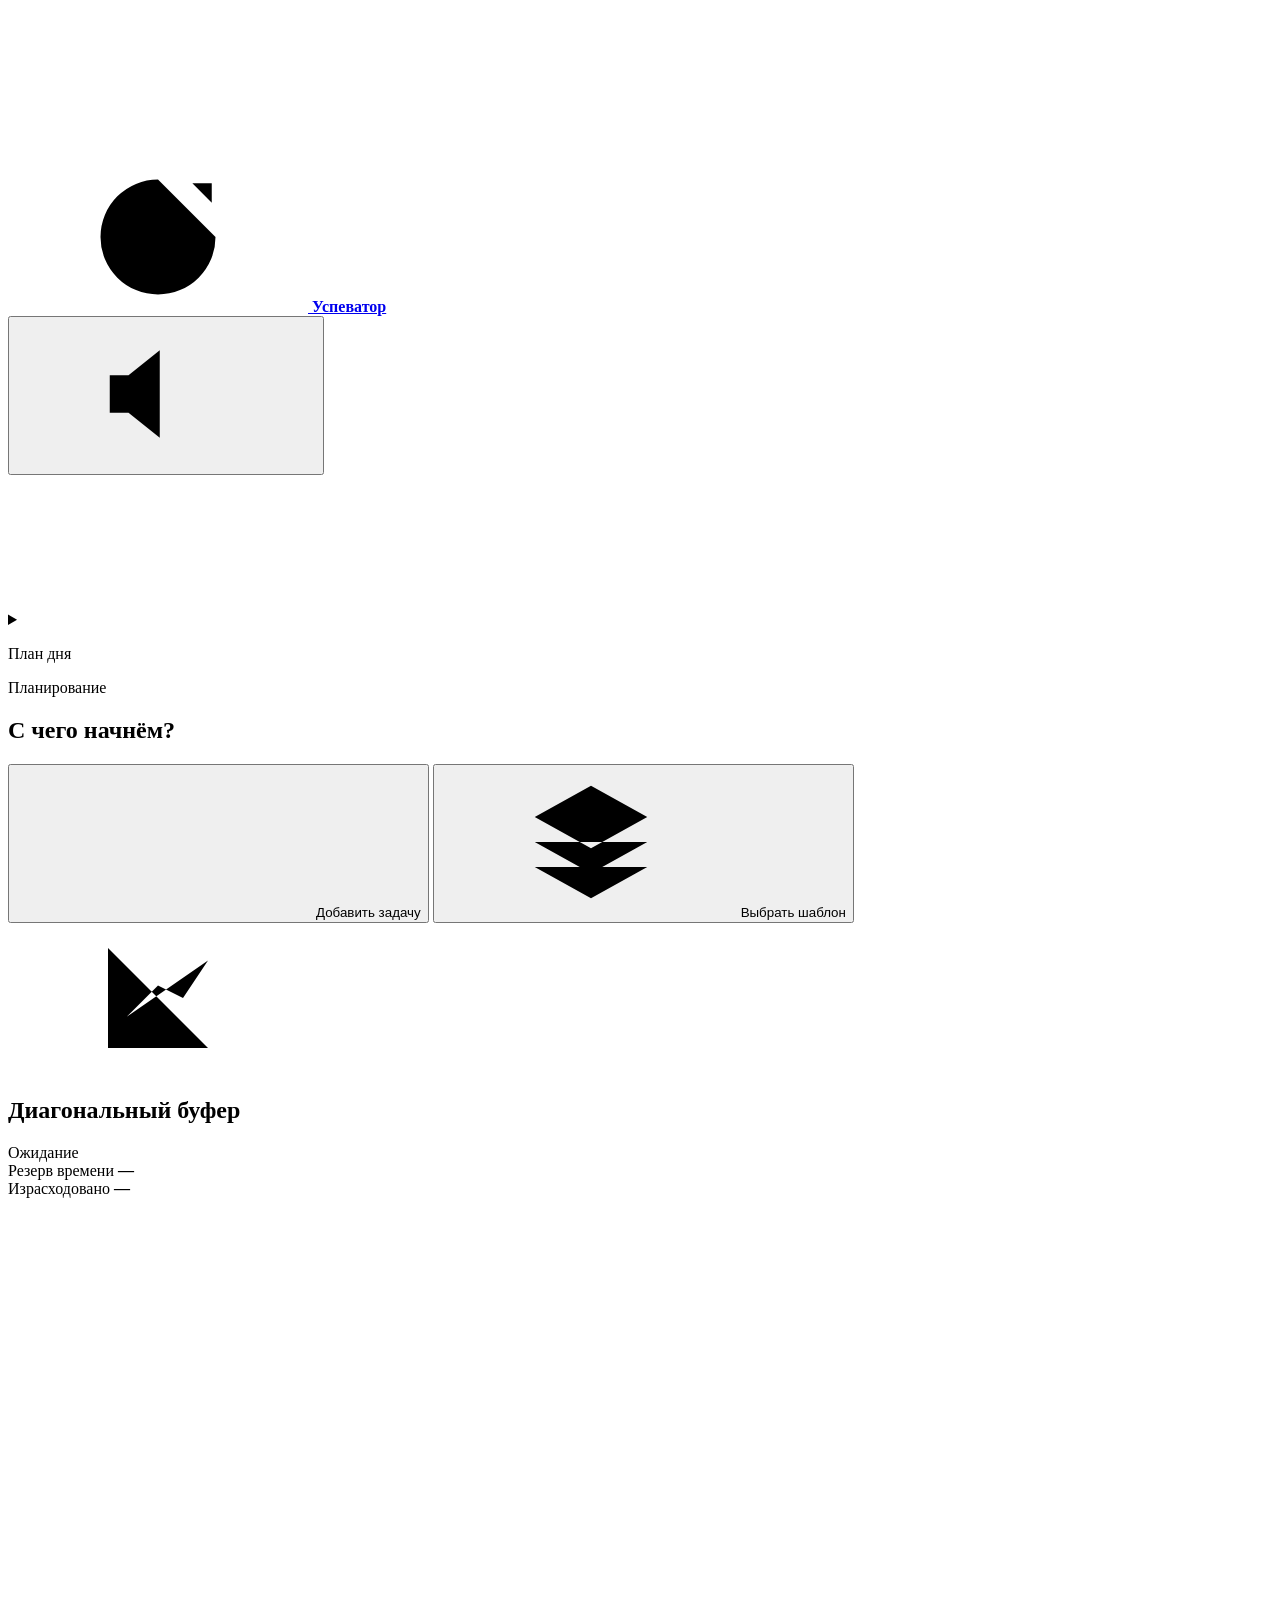
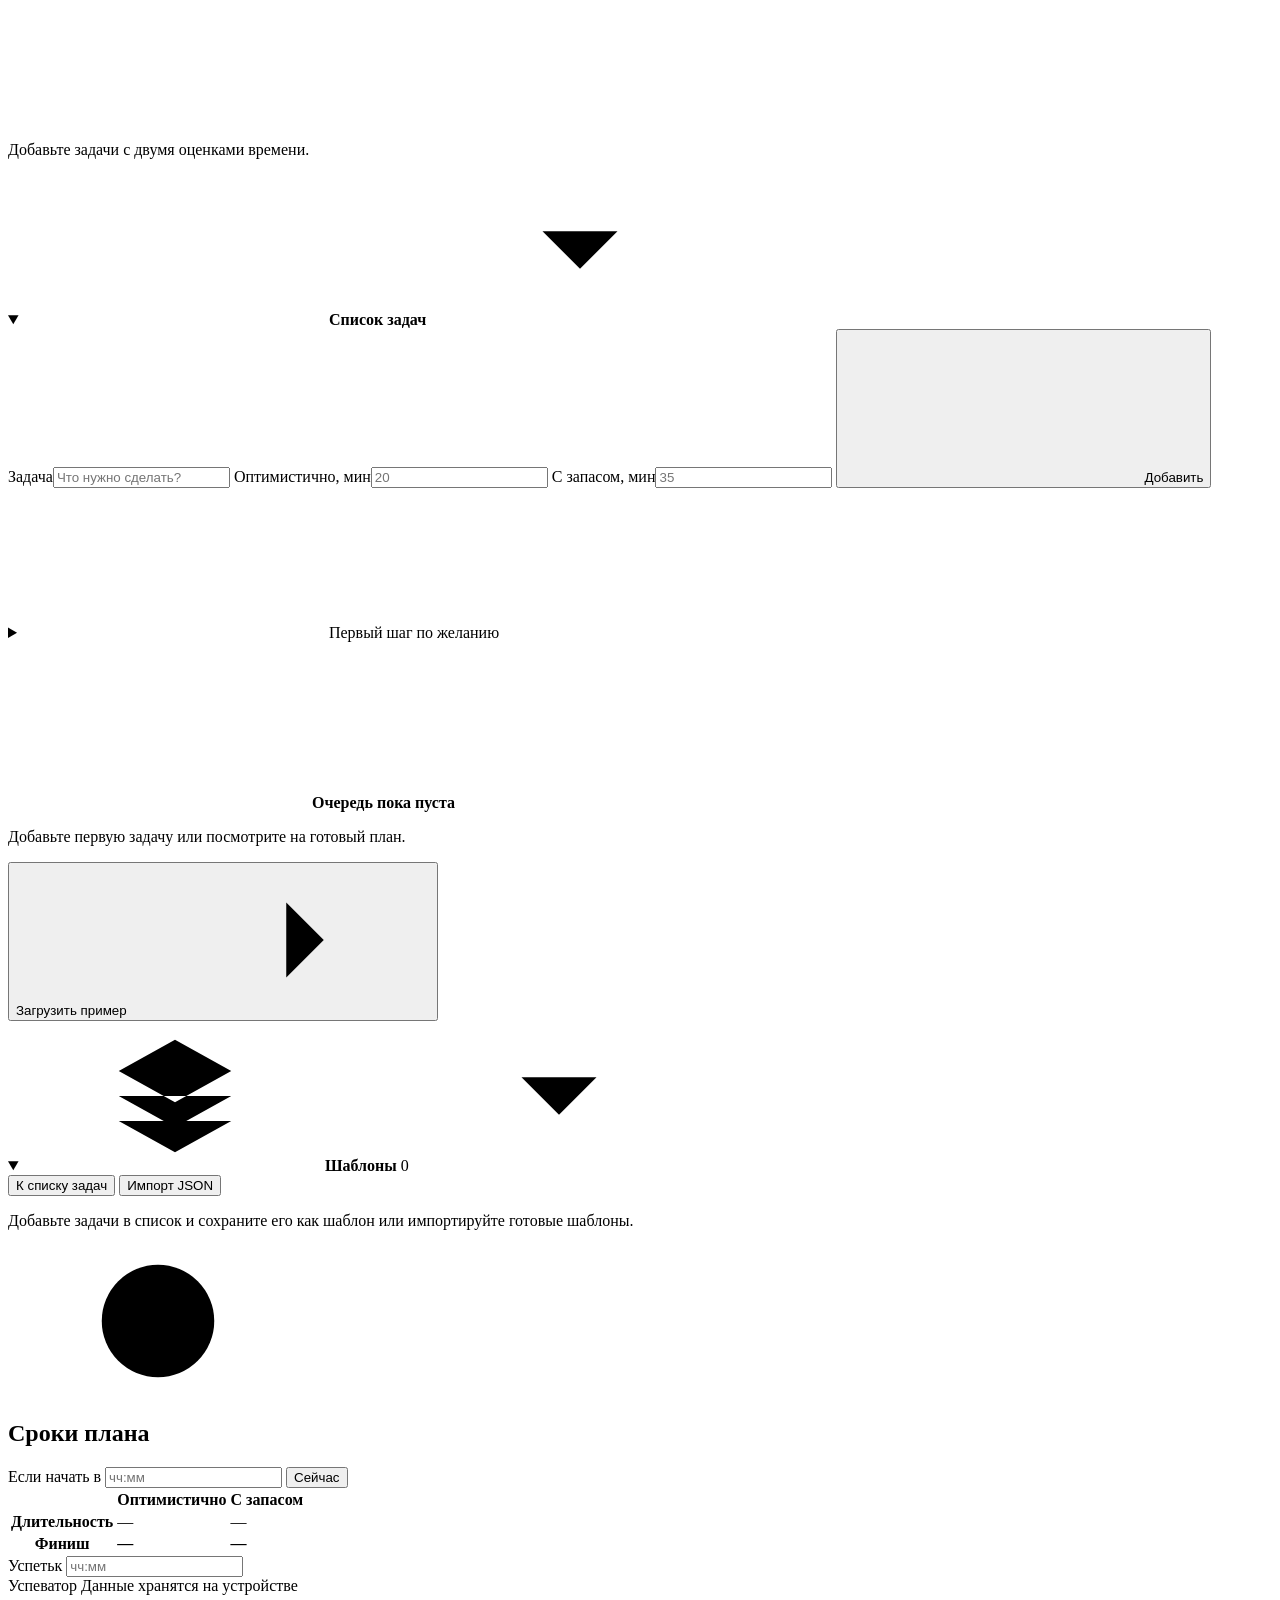
<file: build_uspevator/shell.html>
<!doctype html>
<html lang="en">
<head>
  <meta charset="utf-8">
  <meta name="viewport" content="width=device-width, initial-scale=1, viewport-fit=cover">
  <meta name="color-scheme" content="light dark">
  <meta name="theme-color" content="#f6f5fa">
  <title>Успеватор</title>
  <style>
/* APP_CSS */
  </style>
</head>
<body>
  <svg class="svg-library" aria-hidden="true" xmlns="http://www.w3.org/2000/svg">
    <symbol id="i-logo" viewBox="0 0 24 24"><path d="M12 2.8a9.2 9.2 0 1 0 9.2 9.2M12 5.8v6.3h5.4M17.5 3.4h3.1v3.1M20.6 3.4l-4.3 4.3"/></symbol>
    <symbol id="i-play" viewBox="0 0 24 24"><path d="m8 5 12 7-12 7z"/></symbol>
    <symbol id="i-pause" viewBox="0 0 24 24"><path d="M9 5v14M15 5v14"/></symbol>
    <symbol id="i-skip" viewBox="0 0 24 24"><path d="m5 5 11 7-11 7zM19 5v14"/></symbol>
    <symbol id="i-check" viewBox="0 0 24 24"><path d="m5 12 4 4L19 6"/></symbol>
    <symbol id="i-plus" viewBox="0 0 24 24"><path d="M12 5v14M5 12h14"/></symbol>
    <symbol id="i-clock" viewBox="0 0 24 24"><circle cx="12" cy="12" r="9"/><path d="M12 7v5l3 2"/></symbol>
    <symbol id="i-sound" viewBox="0 0 24 24"><path d="M11 5 6 9H3v6h3l5 4zM15 9a4 4 0 0 1 0 6M18 6a8 8 0 0 1 0 12"/></symbol>
    <symbol id="i-muted" viewBox="0 0 24 24"><path d="M11 5 6 9H3v6h3l5 4zM16 9l5 6M21 9l-5 6"/></symbol>
    <symbol id="i-reset" viewBox="0 0 24 24"><path d="M4 4v5h5M4.4 9a8 8 0 1 1 .9 7.3"/></symbol>
    <symbol id="i-chart" viewBox="0 0 24 24"><path d="M4 4v16h16M7 15l5-5 4 2 4-6"/></symbol>
    <symbol id="i-arrow" viewBox="0 0 24 24"><path d="M4 12h15m-6-6 6 6-6 6"/></symbol>
    <symbol id="i-down" viewBox="0 0 24 24"><path d="M12 5v14m-5-5 5 5 5-5"/></symbol>
    <symbol id="i-up" viewBox="0 0 24 24"><path d="M12 19V5m-5 5 5-5 5 5"/></symbol>
    <symbol id="i-grip" viewBox="0 0 24 24"><path d="M9 5h.01M15 5h.01M9 12h.01M15 12h.01M9 19h.01M15 19h.01" stroke-width="3.4"/></symbol>
    <symbol id="i-edit" viewBox="0 0 24 24"><path d="m14.5 5.5 4 4M4 20l4.6-.8L20 7.8a1.7 1.7 0 0 0 0-2.4L18.6 4a1.7 1.7 0 0 0-2.4 0L4.8 15.4z"/></symbol>
    <symbol id="i-trash" viewBox="0 0 24 24"><path d="M4 7h16M9 7V4h6v3M6 7l1 13h10l1-13M10 10v6m4-6v6"/></symbol>
    <symbol id="i-help" viewBox="0 0 24 24"><circle cx="12" cy="12" r="9"/><path d="M9.4 9a2.7 2.7 0 1 1 4.1 2.3c-1 .6-1.5 1.1-1.5 2.2m0 3.3h.01"/></symbol>
    <symbol id="i-close" viewBox="0 0 24 24"><path d="m6 6 12 12M18 6 6 18"/></symbol>
    <symbol id="i-layers" viewBox="0 0 24 24"><path d="m12 3 9 5-9 5-9-5zM3 12l9 5 9-5M3 16l9 5 9-5"/></symbol>
    <symbol id="i-chev" viewBox="0 0 24 24"><path d="m6 9 6 6 6-6"/></symbol>
    <symbol id="i-upload" viewBox="0 0 24 24"><path d="M12 16V4m-5 5 5-5 5 5M4 16v4h16v-4"/></symbol>
    <symbol id="i-download" viewBox="0 0 24 24"><path d="M12 4v12m-5-5 5 5 5-5M4 17v3h16v-3"/></symbol>
    <symbol id="i-list" viewBox="0 0 24 24"><path d="M9 6h11M9 12h11M9 18h11M4 6h.01M4 12h.01M4 18h.01" /></symbol>
    <symbol id="i-more" viewBox="0 0 24 24"><path d="M5 12h.01m7 0h.01m7 0h.01" stroke-width="3"/></symbol>
    <symbol id="i-bolt" viewBox="0 0 24 24"><path d="m13 3-9 11h7l-1 7 10-11h-7z"/></symbol>
    <symbol id="i-alert" viewBox="0 0 24 24"><path d="M10.3 4.6 3 17.2A1.9 1.9 0 0 0 4.6 20h14.8a1.9 1.9 0 0 0 1.6-2.8L13.7 4.6a2 2 0 0 0-3.4 0ZM12 9v4m0 3.4h.01"/></symbol>
  </svg>
  <header class="topbar">
    <div class="container top-inner">
      <a class="brand" href="#top" aria-label="Успеватор, в начало">
        <span class="brand-icon"><svg class="icon" aria-hidden="true"><use href="#i-logo"/></svg></span>
        <strong>Успеватор</strong>
      </a>
      <div class="top-actions">
        <button class="btn btn-quiet icon-btn" id="sound-toggle" type="button" data-action="sound" aria-pressed="false" data-activate="true" aria-label="Активировать звук">
          <svg class="icon" aria-hidden="true"><use href="#i-muted"/></svg>
        </button>
        <details class="app-menu" id="app-menu">
          <summary class="btn btn-quiet icon-btn" aria-label="Меню"><svg class="icon" aria-hidden="true"><use href="#i-more"/></svg></summary>
          <div class="menu-panel">
            <label class="menu-theme field"><span>Язык</span><select id="language-choice">
              <option value="system">Как в системе</option>
              <option value="en">English</option>
              <option value="ru">Русский</option>
            </select></label>
            <label class="menu-theme field"><span>Тема</span><select id="theme-choice">
              <option value="system">Как в системе</option>
              <option value="light">Светлая</option>
              <option value="dark">Тёмная</option>
            </select></label>
            <div id="android-tools" hidden>
              <p class="menu-label">Экран, виджет и уведомления</p>
              <label class="android-keep"><input type="checkbox" id="android-keep-screen"> Не гасить экран</label>
              <label class="android-keep"><input type="checkbox" id="android-shade-timer"> Таймер в шторке</label>
              <button type="button" class="btn btn-quiet menu-item" id="android-pin-widget">Добавить виджет</button>
              <label class="menu-range field"><span>Громкость сигнала</span><input id="android-signal-volume" type="range" min="10" max="100" step="5" aria-label="Громкость сигнала"></label>
            </div>
            <button type="button" class="btn btn-quiet menu-item" data-action="show-templates">Шаблоны</button>
            <button type="button" class="btn btn-quiet menu-item" data-action="run-history">История планов</button>
            <button type="button" class="btn btn-quiet menu-item" data-action="data">Данные и диагностика</button>
            <button type="button" class="btn btn-quiet menu-item" data-action="help">Методика</button>
            <button type="button" class="btn btn-quiet menu-item" data-action="about">О приложении</button>
          </div>
        </details>
      </div>
    </div>
  </header>

  <main id="top" class="container">
    <noscript><p class="notice danger">Enable JavaScript to use Uspevator.</p></noscript>
    <p class="notice danger" id="storage-warning" role="alert" hidden></p>
    <section class="focus card" aria-labelledby="focus-heading">
      <div class="focus-content">
        <div class="focus-top">
          <p class="eyebrow" id="focus-kicker">План дня</p>
          <span class="pill" id="phase-label" data-tone="purple"><span class="dot"></span><span>Планирование</span></span>
        </div>
        <div class="focus-title">
          <h1 id="focus-heading">С чего начнём?</h1>
          <button type="button" id="task-actions" class="btn icon-btn focus-quiet" data-action="task-actions" aria-label="Действия с задачей" hidden>
            <svg class="icon" aria-hidden="true"><use href="#i-more"/></svg>
          </button>
        </div>
        <p id="first-step" class="first-step" hidden></p>
        <div class="focus-clocks" id="focus-clocks" hidden>
          <div class="countdown countdown-primary" id="base-countdown">
            <span>Оптимистично</span><strong id="base-clock">—</strong>
          </div>
          <div class="countdown" id="safe-countdown">
            <span>С запасом</span><strong id="safe-clock">—</strong>
          </div>
        </div>
        <p class="focus-fact" id="focus-fact" hidden><span id="fact-label">Работа</span> <span id="task-clock">00:00</span></p>
        <div class="focus-buttons">
          <button id="primary-action" class="btn focus-primary" type="button" data-action="go-add">
            <svg class="icon" aria-hidden="true"><use href="#i-plus"/></svg><span>Добавить задачу</span>
          </button>
          <button id="finish-btn" class="btn focus-primary" type="button" data-action="finish" hidden>
            <svg class="icon" aria-hidden="true"><use href="#i-check"/></svg><span>Готово</span>
          </button>
          <button id="skip-btn" class="btn focus-secondary" type="button" data-action="skip" title="Перенести текущую задачу в конец очереди" aria-label="Пропустить задачу" hidden>
            <svg class="icon" aria-hidden="true"><use href="#i-skip"/></svg><span>Пропустить</span>
          </button>
          <button id="repeat-btn" class="btn focus-secondary" type="button" data-action="repeat" hidden>
            <svg class="icon" aria-hidden="true"><use href="#i-reset"/></svg><span>Повторить</span>
          </button>
          <button id="focus-templates" class="btn focus-secondary" type="button" data-action="choose-template">
            <svg class="icon" aria-hidden="true"><use href="#i-layers"/></svg><span>Выбрать шаблон</span>
          </button>
        </div>
        <button id="remaining-btn" class="btn focus-secondary remaining-action" type="button" data-action="remaining" hidden>
          <svg class="icon" aria-hidden="true"><use href="#i-clock"/></svg><span>Уточнить остаток</span>
        </button>
        <button id="undo-finish" class="btn focus-quiet" type="button" data-action="undo" hidden>Отменить завершение</button>
        <div class="focus-commitment" id="focus-commitment" hidden>
          <div class="focus-eta">
            <div class="focus-promise"><span id="focus-promise-label">Обещано к</span><strong id="focus-promise-time">—</strong></div>
            <div class="focus-promise" id="focus-forecast" hidden><span id="focus-forecast-label">Прогноз с запасом</span><strong id="focus-forecast-time">—</strong></div>
          </div>
          <button type="button" class="focus-reserve" id="focus-reserve" data-action="show-buffer" aria-label="Открыть график запаса времени">
            <span class="focus-reserve-content" aria-hidden="true">
              <span class="risk-strip"><i id="risk-strip-marker"></i></span>
              <span id="risk-strip-label"></span>
            </span>
          </button>
        </div>
        <p class="focus-hint" id="focus-hint" hidden></p>
      </div>
    </section>

    <section class="card buffer" aria-labelledby="buffer-heading">
      <div class="card-head buffer-head">
        <div class="title-line"><span class="section-icon"><svg class="icon" aria-hidden="true"><use href="#i-chart"/></svg></span><h2 id="buffer-heading" tabindex="-1">Диагональный буфер</h2></div>
        <span class="pill" id="risk-badge" data-tone="neutral"><span class="dot"></span><span>Ожидание</span></span>
      </div>
      <div class="buffer-metrics">
        <div>
          <span class="metric-label" id="reserve-label">Резерв времени</span>
          <strong class="metric-number" id="reserve-value">—</strong>
        </div>
        <div class="buffer-right">
          <span class="metric-label">Израсходовано</span>
          <strong class="metric-number" id="burn-value">—</strong>
        </div>
      </div>
      <div class="buffer-track" id="buffer-track" role="meter" aria-label="Остаток резерва" aria-valuemin="0" aria-valuemax="100" aria-valuenow="0">
        <div id="buffer-fill" data-tone="neutral"></div>
      </div>
      <div class="chart-wrap">
        <svg id="chart" class="chart" viewBox="0 0 420 174" role="img" aria-label="График расхода буфера и прогресса"></svg>
      </div>
      <div class="chart-caption"><p id="risk-tip">Добавьте задачи с двумя оценками времени.</p><span id="chart-progress" hidden></span></div>
    </section>

    <div class="planning-layout">
    <section class="card queue-card" id="plan" aria-labelledby="queue-heading">
      <details id="queue-details" open>
        <summary id="queue-disclosure" class="disclosure-head">
          <span class="section-icon"><svg class="icon" aria-hidden="true"><use href="#i-list"/></svg></span>
          <span class="queue-title"><strong id="queue-heading">Список задач</strong><span class="subtext" id="queue-summary"></span></span>
          <svg class="icon chevron" aria-hidden="true"><use href="#i-chev"/></svg>
        </summary>
        <div class="queue-tools row-buttons" id="queue-tools" hidden>
          <button class="btn btn-soft" id="new-list" type="button" data-action="new-plan">
            <svg class="icon" aria-hidden="true"><use href="#i-plus"/></svg><span>Новый список</span>
          </button>
          <button class="btn btn-quiet" type="button" data-action="show-templates">Шаблоны</button>
          <button class="btn btn-quiet" id="save-template" type="button" data-action="save-template" disabled>Сохранить как шаблон</button>
          <button class="btn btn-quiet" id="reset-btn" type="button" data-action="reset" hidden>Сбросить выполнение</button>
        </div>
        <form id="add-form" class="add-form" novalidate>
          <div class="add-fields">
            <label class="field"><span>Задача</span><input id="task-name" name="name" placeholder="Что нужно сделать?" autocomplete="off" required></label>
            <label class="field estimate-field"><span>Оптимистично, мин</span><input name="minTime" inputmode="decimal" placeholder="20" autocomplete="off" required></label>
            <label class="field estimate-field"><span>С запасом, мин</span><input name="maxTime" inputmode="decimal" placeholder="35" autocomplete="off" required></label>
            <button class="btn btn-primary add-button" type="submit"><svg class="icon" aria-hidden="true"><use href="#i-plus"/></svg><span>Добавить</span></button>
          </div>
          <details id="add-step" class="first-step-field">
            <summary><svg class="icon" aria-hidden="true"><use href="#i-plus"/></svg> Первый шаг <span>по желанию</span></summary>
            <label class="field"><span>С какого действия начать?</span><input name="firstStep" placeholder="Например, открыть письмо и выписать три вопроса" autocomplete="off"></label>
          </details>
          <p id="add-error" class="field-error" role="alert" hidden></p>
        </form>
        <p class="notice" id="done-plan-note" hidden>Нажмите «Новый список», чтобы добавить новые задачи, или «Повторить», чтобы заново выполнить этот набор.</p>
        <div id="active-row"></div>
        <ul id="pending-list" class="task-list" aria-label="Очередь задач"></ul>
        <div id="drop-tail" class="drop-tail" data-drop-tail aria-hidden="true" hidden><span>Бросьте сюда, чтобы добавить в конец</span></div>
        <div id="queue-empty" class="queue-empty">
          <span class="empty-icon"><svg class="icon" aria-hidden="true"><use href="#i-list"/></svg></span>
          <strong>Очередь пока пуста</strong>
          <p>Добавьте первую задачу или посмотрите на готовый план.</p>
          <button class="btn btn-quiet" type="button" data-action="demo">Загрузить пример <svg class="icon" aria-hidden="true"><use href="#i-arrow"/></svg></button>
        </div>
        <section id="history" class="history" aria-labelledby="history-heading" hidden>
          <div class="history-head"><h3 id="history-heading">Результаты задач</h3><span id="history-summary"></span></div>
          <ul id="history-list" class="task-list"></ul>
        </section>
      </details>
    </section>


    <details class="card templates" id="templates" open>
      <summary class="disclosure-head" id="templates-summary">
        <span class="title-line"><span class="section-icon"><svg class="icon" aria-hidden="true"><use href="#i-layers"/></svg></span><strong>Шаблоны</strong></span>
        <span id="template-count" class="count-badge">0</span><svg class="icon chevron" aria-hidden="true"><use href="#i-chev"/></svg>
      </summary>
      <div class="row-buttons template-tools">
        <button class="btn btn-quiet" type="button" data-action="go-queue">К списку задач</button>
        <button class="btn btn-quiet" type="button" data-action="import">Импорт JSON</button>
        <button class="btn btn-quiet" type="button" data-action="export" id="template-export" hidden>Экспорт</button>
        <button class="btn btn-soft" type="button" data-action="save-template" id="template-save" hidden>Сохранить список</button>
        <button class="btn btn-soft" type="button" data-action="new-plan" id="template-new" hidden>Новый список</button>
      </div>
      <p id="templates-empty" class="subtext">Добавьте задачи в список и сохраните его как шаблон или импортируйте готовые шаблоны.</p>
      <p id="templates-done-note" class="subtext" hidden>Примените шаблон целиком или создайте новый список, чтобы добавлять задачи по одной.</p>
      <div id="template-list"></div>
    </details>
    </div>

    <section class="card plan-details" id="plan-details" aria-labelledby="forecast-heading">
      <div class="card-head">
        <div class="title-line"><span class="section-icon"><svg class="icon" aria-hidden="true"><use href="#i-clock"/></svg></span><h2 id="forecast-heading">Сроки плана</h2></div>
      </div>
      <div class="timing-layout">
        <div class="timing-forward">
          <div id="start-preview">
            <div class="timing-field field">
              <label for="planned-start">Если начать в</label>
              <input id="planned-start" inputmode="numeric" maxlength="5" autocomplete="off" placeholder="чч:мм" aria-describedby="planned-start-error">
              <button class="btn btn-soft" id="start-now" type="button" data-action="start-now" aria-pressed="true">Сейчас</button>
            </div>
            <p class="field-error" id="planned-start-error" role="alert" hidden></p>
          </div>
          <table class="finish-table" aria-label="Прогноз финиша">
            <thead>
              <tr><td></td><th id="earliest-label" scope="col">Оптимистично</th><th id="guarded-label" scope="col">С запасом</th></tr>
            </thead>
            <tbody>
              <tr id="duration-row"><th scope="row">Длительность</th><td id="earliest-duration">—</td><td id="guarded-duration">—</td></tr>
              <tr class="finish-time-row">
                <th scope="row">Финиш</th>
                <td><small id="earliest-day" hidden></small><strong id="earliest-time">—</strong></td>
                <td><small id="guarded-day" hidden></small><strong id="guarded-time">—</strong></td>
              </tr>
            </tbody>
          </table>
          <div class="protected-row" id="promised-row" hidden><span>Обещано к</span><strong id="protected-time">—</strong></div>
        </div>
        <div class="timing-deadline">
          <div class="timing-field field">
            <label for="deadline">Успеть</label><span class="timing-to" aria-hidden="true">к</span>
            <input id="deadline" inputmode="numeric" maxlength="5" autocomplete="off" placeholder="чч:мм" aria-label="Успеть к" aria-describedby="deadline-error">
          </div>
          <p class="field-error" id="deadline-error" role="alert" hidden></p>
          <div class="deadline-answer" id="deadline-answer" role="status" hidden>
            <p id="deadline-phrase"></p>
            <div class="deadline-start"><span>если начнём не позже</span><strong id="latest-start">—</strong></div>
            <p class="subtext">По оценке с полным запасом</p>
            <p class="subtext" id="latest-start-note" hidden></p>
          </div>
          <div class="fit" id="deadline-fit" data-tone="neutral" hidden>
            <span class="dot"></span><div><strong id="fit-label"></strong><p id="fit-detail"></p></div>
          </div>
        </div>
      </div>
    </section>
    <footer class="footer"><span>Успеватор</span><span><span class="dot"></span> Данные хранятся на устройстве</span></footer>
  </main>
  <div id="toast" class="toast" role="status" hidden></div>

  <dialog id="template-picker" aria-labelledby="template-picker-title" aria-describedby="template-picker-description">
    <div class="dialog-head">
      <h2 id="template-picker-title">Выбрать шаблон</h2>
      <button class="btn icon-btn btn-quiet" type="button" data-action="close-template-picker" aria-label="Закрыть"><svg class="icon" aria-hidden="true"><use href="#i-close"/></svg></button>
    </div>
    <p id="template-picker-description" class="dialog-copy"></p>
    <ul id="template-choices" class="template-choices" aria-label="Сохранённые шаблоны" hidden></ul>
    <p id="template-picker-error" class="field-error" role="alert" hidden></p>
    <div class="dialog-buttons template-picker-actions">
      <button class="btn btn-quiet" id="picker-add" type="button" data-action="go-add">Добавить задачи</button>
      <button class="btn btn-quiet" id="picker-manage" type="button" data-action="show-templates">Управление шаблонами</button>
      <button class="btn btn-primary" id="picker-import" type="button" data-action="import">Импорт JSON</button>
    </div>
  </dialog>
  <dialog id="data-dialog" aria-labelledby="data-title">
    <div class="dialog-head">
      <h2 id="data-title">Данные и диагностика</h2>
      <button class="btn icon-btn btn-quiet" type="button" data-action="close-data" aria-label="Закрыть"><svg class="icon" aria-hidden="true"><use href="#i-close"/></svg></button>
    </div>
    <section class="data-card" aria-labelledby="data-heading">
      <div><h2 id="data-heading">Импорт и экспорт</h2><p class="subtext">JSON для переноса шаблонов или всего плана.</p></div>
      <div class="row-buttons data-actions">
        <input id="import-file" type="file" accept=".json,application/json" hidden>
        <button class="btn btn-quiet" type="button" data-action="import"><svg class="icon" aria-hidden="true"><use href="#i-upload"/></svg>Импорт JSON</button>
        <button class="btn btn-quiet" type="button" data-action="export"><svg class="icon" aria-hidden="true"><use href="#i-download"/></svg>Экспорт шаблонов</button>
        <button class="btn btn-soft" type="button" data-action="backup"><svg class="icon" aria-hidden="true"><use href="#i-download"/></svg>Резервная копия</button>
      </div>
    </section>

    <details class="diagnostics">
      <summary>Диагностика <svg class="icon chevron" aria-hidden="true"><use href="#i-chev"/></svg></summary>
      <div class="diagnostics-content">
        <label class="field"><span>Уровень журнала</span><select id="log-level"><option>DEBUG</option><option>INFO</option><option>WARN</option><option>ERROR</option><option>CRITICAL</option></select></label>
        <button class="btn btn-soft" type="button" data-action="sound-test"><svg class="icon" aria-hidden="true"><use href="#i-sound"/></svg>Проверить звук</button>
        <button class="btn btn-soft" type="button" data-action="tests">Запустить тесты</button>
        <output id="test-result" aria-live="polite"></output>
      </div>
    </details>

  </dialog>

  <dialog id="runs-dialog" aria-labelledby="runs-title">
    <div class="dialog-head">
      <h2 id="runs-title">История планов</h2>
      <button class="btn icon-btn btn-quiet" type="button" data-action="close-runs" aria-label="Закрыть"><svg class="icon" aria-hidden="true"><use href="#i-close"/></svg></button>
    </div>
    <div id="run-history"></div>
  </dialog>
  <dialog id="action-dialog" aria-labelledby="dialog-title">
    <div class="dialog-head">
      <h2 id="dialog-title"></h2>
      <button class="btn icon-btn btn-quiet" type="button" data-action="close-dialog" aria-label="Закрыть"><svg class="icon" aria-hidden="true"><use href="#i-close"/></svg></button>
    </div>
    <form id="dialog-form" novalidate>
      <div id="dialog-body"></div>
      <p id="dialog-error" class="field-error" role="alert" hidden></p>
      <div class="dialog-buttons">
        <button class="btn btn-quiet" type="button" data-action="close-dialog">Отмена</button>
        <button class="btn btn-primary" id="dialog-confirm" type="submit">Сохранить</button>
      </div>
    </form>
  </dialog>

  <dialog id="help-dialog" class="help-dialog" aria-labelledby="help-title">
    <div class="dialog-head">
      <h2 id="help-title">Как работает Успеватор</h2>
      <button class="btn icon-btn btn-quiet" type="button" data-action="close-help" aria-label="Закрыть"><svg class="icon" aria-hidden="true"><use href="#i-close"/></svg></button>
    </div>
    <div class="method">
      <p><strong>Заметить отставание, пока ещё можно успеть.</strong> Допустим, выйти нужно в 9:00. В 8:10 кофе допит, а на остальные сборы по плану нужно 55 минут. Прогноз показывает 9:05. Вы видите, сколько минут нужно наверстать, и ещё можете ускориться или изменить план.</p>
      <h3>Составьте план с общим запасом</h3>
      <p>Добавьте дела в порядке выполнения. Укажите время при хорошем темпе и время с запасом. Например, 10 и 15 минут. Эти пять минут прибавятся к общему запасу списка. Если одно дело займёт меньше времени, выигранные минуты пригодятся на другое.</p>
      <p>В «Сроках плана» укажите, во сколько хотите начать, чтобы увидеть два времени финиша. В поле «Успеть» задайте срок, и приложение покажет, когда нужно начать, чтобы хватило времени на все дела и запас.</p>
      <p>Для задачи, к которой трудно приступить, запишите первое конкретное действие. Например, «открыть письмо и выписать вопросы».</p>
      <h3>Следите за задачей и временем финиша</h3>
      <p>Запустите таймер. Он показывает два отсчёта для текущего дела. После оптимистичной оценки звучит сигнал. Пока тратится запас этой задачи, сигнал учащается. Непрерывный звук означает, что запас задачи закончился. Нажмите «Готово», чтобы перейти к следующему делу.</p>
      <p>«Обещано к» показывает время финиша, рассчитанное на старте. Сверяйте его с текущим прогнозом и своим крайним сроком. Если оценка текущей задачи закончилась, нажмите «Уточнить остаток» и введите, сколько времени ещё нужно.</p>
      <p>«Пауза» останавливает отсчёт работы над задачей. Время до срока продолжает идти. «Пропустить» отправляет задачу в конец очереди и сохраняет уже потраченное время.</p>
      <h3>Читайте три зоны графика</h3>
      <p>Вправо — сколько плана выполнено. Готовность меняется, когда вы завершаете задачу или уточняете её остаток. Вверх — сколько общего запаса потрачено. Зелёная зона означает, что запас расходуется в норме. В жёлтой проверьте, сколько осталось работы. В красной пора изменить объём дел, порядок или срок.</p>
      <h3>Повторяйте планы и переносите данные</h3>
      <p>Сохраните привычный список как шаблон. «Повторить» возвращает те же задачи в очередь, а «Новый список» открывает пустой план. Для переноса всех данных на другое устройство сохраните резервную копию в меню «Данные и диагностика».</p>
      <h3>Источники и происхождение метода</h3>
      <p>Общий запас времени и контроль его расхода пришли из метода критической цепи (CCPM), подхода теории ограничений к управлению проектами. «Успеватор» применяет эти идеи к личным делам. Диагональный график помогает заметить риск опоздания, пока ещё есть время изменить план.</p>
      <ul class="sources">
        <li><a href="https://www.vmss.pro/%D1%83%D0%BF%D1%80%D0%B0%D0%B2%D0%BB%D0%B5%D0%BD%D0%B8%D0%B5-%D0%B1%D1%83%D1%84%D0%B5%D1%80%D0%B0%D0%BC%D0%B8/" hreflang="ru" target="_blank" rel="noopener noreferrer">Дмитрий Егоров · Управление буферами</a></li>
        <li><a href="https://bipulse.ru/blog/post/upravlenie-proektami-metodom-kriticheskoj-cepi" hreflang="ru" target="_blank" rel="noopener noreferrer">Алексей Васильев · Управление проектами методом критической цепи</a></li>
        <li><a href="https://bipulse.ru/blog/post/2017/05/%D0%9A%D1%80%D0%B8%D1%82%D0%B8%D1%87%D0%B5%D1%81%D0%BA%D0%B0%D1%8F-%D1%86%D0%B5%D0%BF%D1%8C-%D0%B4%D0%BB%D1%8F-Agile" hreflang="ru" target="_blank" rel="noopener noreferrer">Алексей Васильев · Управление проектами методом критической цепи для проектов разработки программного обеспечения</a></li>
        <li><a href="https://habr.com/ru/articles/731524/" hreflang="ru" target="_blank" rel="noopener noreferrer">Александра Брызгалова · Теория ограничений Голдратта и проектное управление. Диагональный буфер</a></li>
      </ul>
      <details class="method-reading">
        <summary><span>Подробнее</span><svg class="icon chevron" aria-hidden="true"><use href="#i-chev"/></svg></summary>
        <ul class="sources">
          <li><a href="https://ridero.ru/books/teoriya_ogranichenii/" hreflang="ru" target="_blank" rel="noopener noreferrer">Дмитрий Егоров · Теория ограничений. Основные подходы, инструменты и решения</a></li>
          <li><a href="https://www.pmi.org/learning/library/2019/04/07/15/22/critical-chain-project-management-5852" target="_blank" rel="noopener noreferrer">PMI · Improving focus and predictability with critical chain project management</a></li>
          <li><a href="https://stottlerhenke.com/wp-content/uploads/2021/02/2010-01-24-IEEE-Aerospace-Critical-Chain-Project-Management-Motivation-and-Overview-paper-FINAL.pdf" target="_blank" rel="noopener noreferrer">IEEE Aerospace · Critical Chain Project Management, Motivation &amp; Overview</a></li>
          <li><a href="https://doi.org/10.1016/S0272-6963(01)00054-7" target="_blank" rel="noopener noreferrer">Herroelen и Leus · On the merits and pitfalls of critical chain scheduling</a></li>
          <li><a href="https://pubmed.ncbi.nlm.nih.gov/17201571/" target="_blank" rel="noopener noreferrer">Steel · The nature of procrastination</a></li>
          <li><a href="https://doi.org/10.1016/S0065-2601(06)38002-1" target="_blank" rel="noopener noreferrer">Gollwitzer и Sheeran · Implementation Intentions and Goal Achievement</a></li>
        </ul>
      </details>
    </div>
    <div class="dialog-buttons"><button class="btn btn-primary" type="button" data-action="close-help">Понятно</button></div>
  </dialog>

  <dialog id="about-dialog" aria-labelledby="about-title">
    <div class="dialog-head">
      <h2 id="about-title">О приложении</h2>
      <button class="btn icon-btn btn-quiet" type="button" data-action="close-about" aria-label="Закрыть"><svg class="icon" aria-hidden="true"><use href="#i-close"/></svg></button>
    </div>
    <p class="about-version"><strong>Успеватор</strong><span class="subtext"><span>Версия</span> /* APP_VERSION */</span></p>
    <div class="about-links">
      <a class="btn btn-quiet" href="https://github.com/hazgon/uspevator" target="_blank" rel="noopener noreferrer">
        <svg class="icon" aria-hidden="true"><use href="#i-arrow"/></svg><span>Репозиторий на GitHub</span>
      </a>
      <a class="btn btn-quiet" href="/* APP_SOURCE_URL */" target="_blank" rel="noopener noreferrer">
        <svg class="icon" aria-hidden="true"><use href="#i-download"/></svg><span>Скачать исходный код этой версии (ZIP)</span>
      </a>
    </div>
    <details class="about-license">
      <summary id="about-license-label"><span>Лицензия AGPL-3.0</span><svg class="icon chevron" aria-hidden="true"><use href="#i-chev"/></svg></summary>
      <pre lang="en" translate="no" tabindex="0" aria-labelledby="about-license-label">/* APP_LICENSE */</pre>
    </details>
  </dialog>
  <script>
/* APP_JS */
  </script>
</body>
</html>
</file>
